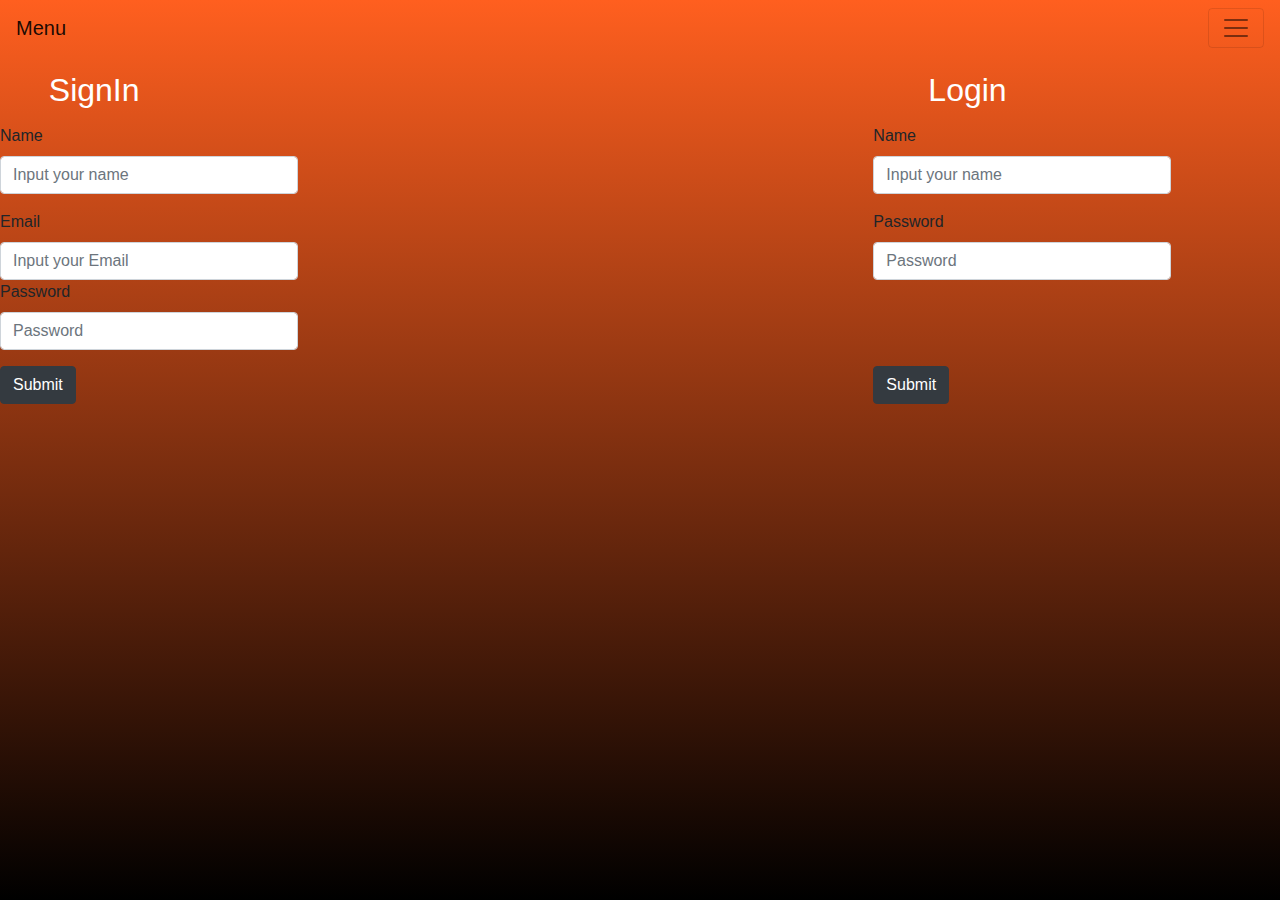
<file: HTML/Partner.html>
<!DOCTYPE html>
<html lang="en">

<head>
    <meta charset="UTF-8">
    <meta name="viewport" content="width=device-width, initial-scale=1.0">
    <meta http-equiv="X-UA-Compatible" content="ie=edge">
    <title>Partner</title>
    <link rel="stylesheet" href="https://stackpath.bootstrapcdn.com/bootstrap/4.4.1/css/bootstrap.min.css" integrity="sha384-Vkoo8x4CGsO3+Hhxv8T/Q5PaXtkKtu6ug5TOeNV6gBiFeWPGFN9MuhOf23Q9Ifjh" crossorigin="anonymous">
    <link rel="stylesheet" type="text/css" href="../CSS/styles.css">
    <link rel="stylesheet" type="text/css" href="../CSS/partner.css">
</head>

<body>
    <div class="content">
        <!--Navbar-->
        <nav class="navbar navbar-light navbar-1 white">

            <!-- Navbar brand -->
            <a class="navbar-brand" href="index.html">Menu</a>

            <!-- Collapse button -->
            <button class="navbar-toggler" type="button" data-toggle="collapse" data-target="#navbarSupportedContent15" aria-controls="navbarSupportedContent15" aria-expanded="false" aria-label="Toggle navigation"><span class="navbar-toggler-icon"></span></button>

            <!-- Collapsible content -->
            <div class="collapse navbar-collapse" id="navbarSupportedContent15">

                <!-- Links -->
                <ul class="navbar-nav mr-auto">
                    <li class="nav-item active">
                        <a class="nav-link" href="../HTML/index.html">Home <span class="sr-only"></span></a>
                    </li>
                    <li class="nav-item">
                        <a class="nav-link" href="../HTML/Sports.html">Teams</a>
                    </li>
                    <li class="nav-item">
                        <a class="nav-link" href="../HTML/Club History.html">Team's History</a>
                    </li>
                    <li class="nav-item">
                        <a onclick="login()" class="nav-link">Adept Zone (current)</a>
                    </li>
                    <li class="nav-item">
                        <a class="nav-link" href="../HTML/Contacts.html">Contacts</a>
                    </li>
                    <li class="nav-item">
                        <a class="nav-link" href="../HTML/socio.html">Subscriber</a>
                    </li>
                </ul>
                <!-- Links -->

            </div>
            <!-- Collapsible content -->

        </nav>
        <!--/.Navbar-->

        <form action="#" method="get" id="form">
            <div class="row ">
                <div class="col-sm-2">
                    <h2>SignIn</h2>
                </div>
                <div class="col-sm-6"></div>
                <div class="col-sm-2">
                    <h2>Login</h2>
                </div>
            </div>

            <div class="form-group">
                <div class="row">
                    <div class="col-sm-3">
                        <label for="InputName">Name</label>
                        <input type="text" class="form-control" id="InputName" aria-describedby="emailHelp" placeholder="Input your name">
                    </div>
                    <div class="col-sm-5"></div>
                    <div class="col-sm-3">
                        <label for="InputEmail2">Name</label>
                        <input type="text" class="form-control" id="InputEmail2" aria-describedby="emailHelp" placeholder="Input your name">
                    </div>
                    <div class="col-sm"></div>

                </div>
            </div>
            <div class="form-group">
                <div class="row">
                    <div class="col-sm-3">
                        <label for="InputNome1">Email</label>
                        <input type="text" class="form-control" id="InputNome1" aria-describedby="emailHelp" placeholder="Input your Email"></div>
                    <div class="col-sm-5"></div>
                    <div class="col-sm-3">
                        <label for="exampleInputPassword2">Password</label>
                        <input type="password" class="form-control" id="exampleInputPassword2" placeholder="Password">
                    </div>
                    <div class="col-sm-3">

                        <div class="col-sm"></div>

                    </div>
                </div>
                <div class="form-group">
                    <div class="row">
                        <div class="col-sm-3">
                            <label for="exampleInputPassword1">Password</label>
                            <input type="password" class="form-control" id="exampleInputPassword1" placeholder="Password">
                        </div>
                        <div class="col-sm-5"></div>

                    </div>
                </div>
                <div class="form-group">
                    <div class="row">
                        <div class="col-sm-3">
                            <button type="submit" class="btn btn-dark">Submit</button>
                        </div>
                        <div class="col-sm-5"></div>
                        <div class="col-sm-3">
                            <button type="submit" id="submit" class="btn btn-dark">Submit</button>
                        </div>
                        <div class="col-sm"></div>
                    </div>
                </div>

        </form>


        <script src="https://code.jquery.com/jquery-3.4.1.slim.min.js" integrity="sha384-J6qa4849blE2+poT4WnyKhv5vZF5SrPo0iEjwBvKU7imGFAV0wwj1yYfoRSJoZ+n" crossorigin="anonymous"></script>
        <script src="https://cdn.jsdelivr.net/npm/popper.js@1.16.0/dist/umd/popper.min.js" integrity="sha384-Q6E9RHvbIyZFJoft+2mJbHaEWldlvI9IOYy5n3zV9zzTtmI3UksdQRVvoxMfooAo" crossorigin="anonymous"></script>
        <script src="https://stackpath.bootstrapcdn.com/bootstrap/4.4.1/js/bootstrap.min.js" integrity="sha384-wfSDF2E50Y2D1uUdj0O3uMBJnjuUD4Ih7YwaYd1iqfktj0Uod8GCExl3Og8ifwB6" crossorigin="anonymous"></script>
        <script src="../JAVASCRIPT/javascript.js"></script>
        <script src="../JAVASCRIPT/partner.js"></script>
</body>

</html>
</file>
<file: CSS/styles.css>
body {
    background-image: linear-gradient(to bottom,#FF5F1F,black);
    height: 100vh;
}

header {
    background-color: #333;
}

ul {
    list-style-type: none;
    margin: 0;
    padding: 0;
    overflow: hidden;
    background-color: #333;
}

li {
    float: left;
}

li a {
    display: block;
    color: white;
    text-align: center;
    padding: 16px 12vh;
    text-decoration: none;
}

li a:hover {
    background-color: #FF5F1F;
    color: black;
    transform: scale(1.25);
}

.text-center {
    margin: 10px;
}

.fa-1x {
    font-size: 1.5rem;
}

.navbar-toggler.toggler-example {
    cursor: pointer;
}
</file>
<file: CSS/partner.css>
h2 {
    margin: 15px;
    color: white;
    text-align: center;
}
</file>
